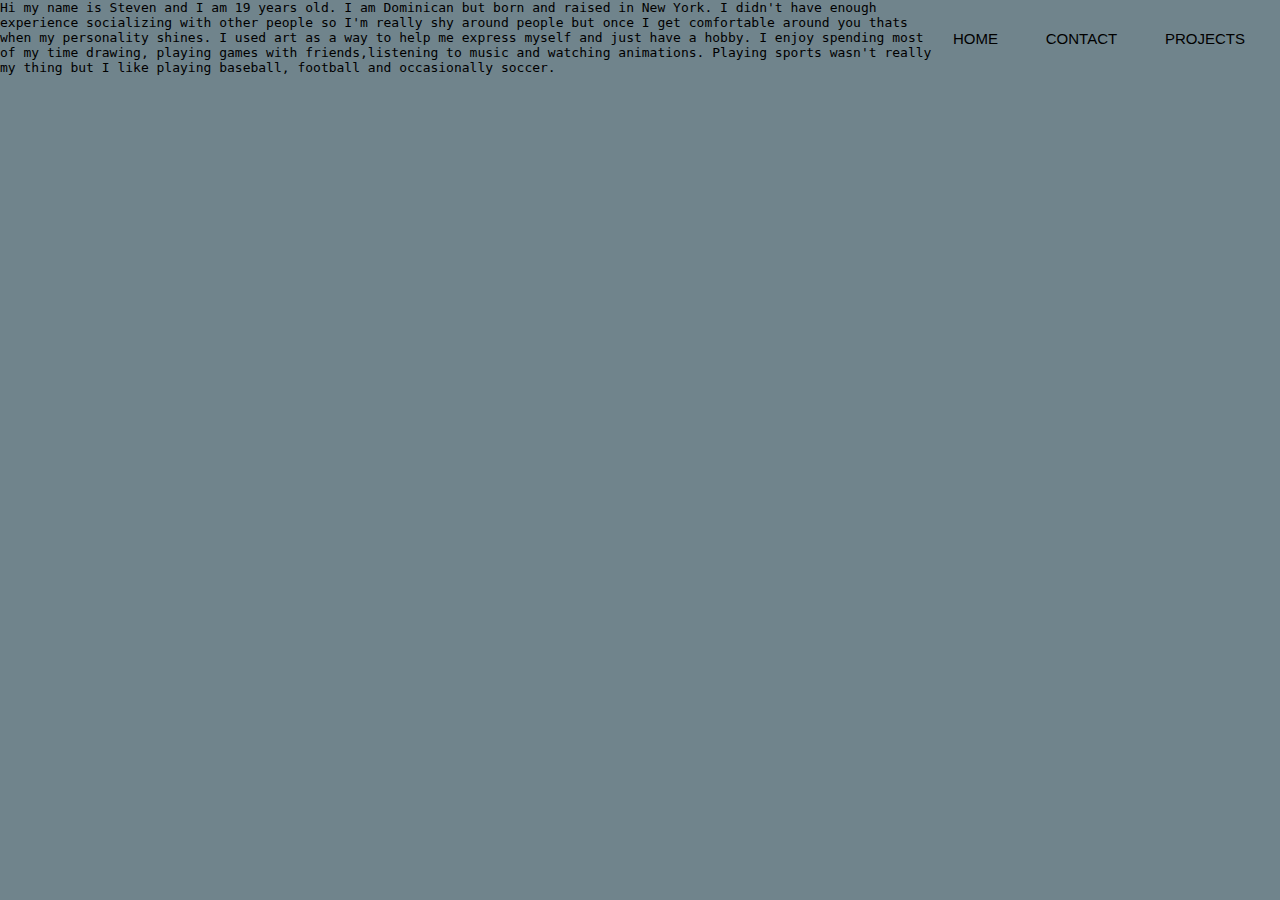
<file: Steven's_Web/AboutMe.html>
<html>
<head>
    <title>About Me</title></head>
    <link href="StyleAbout.css" rel="stylesheet" type="text/css">
    <body
        bgcolor="#70848c">
        </body> 
    <header>
        <div class="row">
        <ul class="main-nav">
            <li><a href="Index.html">HOME</a></li>
            <li><a href="Contact.html">CONTACT</a></li>
            <li><a href="Gallery.html">PROJECTS</a></li>
            
            
            
            
        </ul>
        
        </div>
    
        <p>Hi my name is Steven and I am 19 years old. I am Dominican but born and raised in New York. I didn't have enough experience socializing with other people so I'm really shy around people but once I get comfortable around you thats when my personality shines. I used art as a way to help me express myself and just have a hobby. I enjoy spending most of my time drawing, playing games with friends,listening to music and watching animations. Playing sports wasn't really my thing but I like playing baseball, football and occasionally soccer.</p>
    
    
            </header>


</html>
</file>
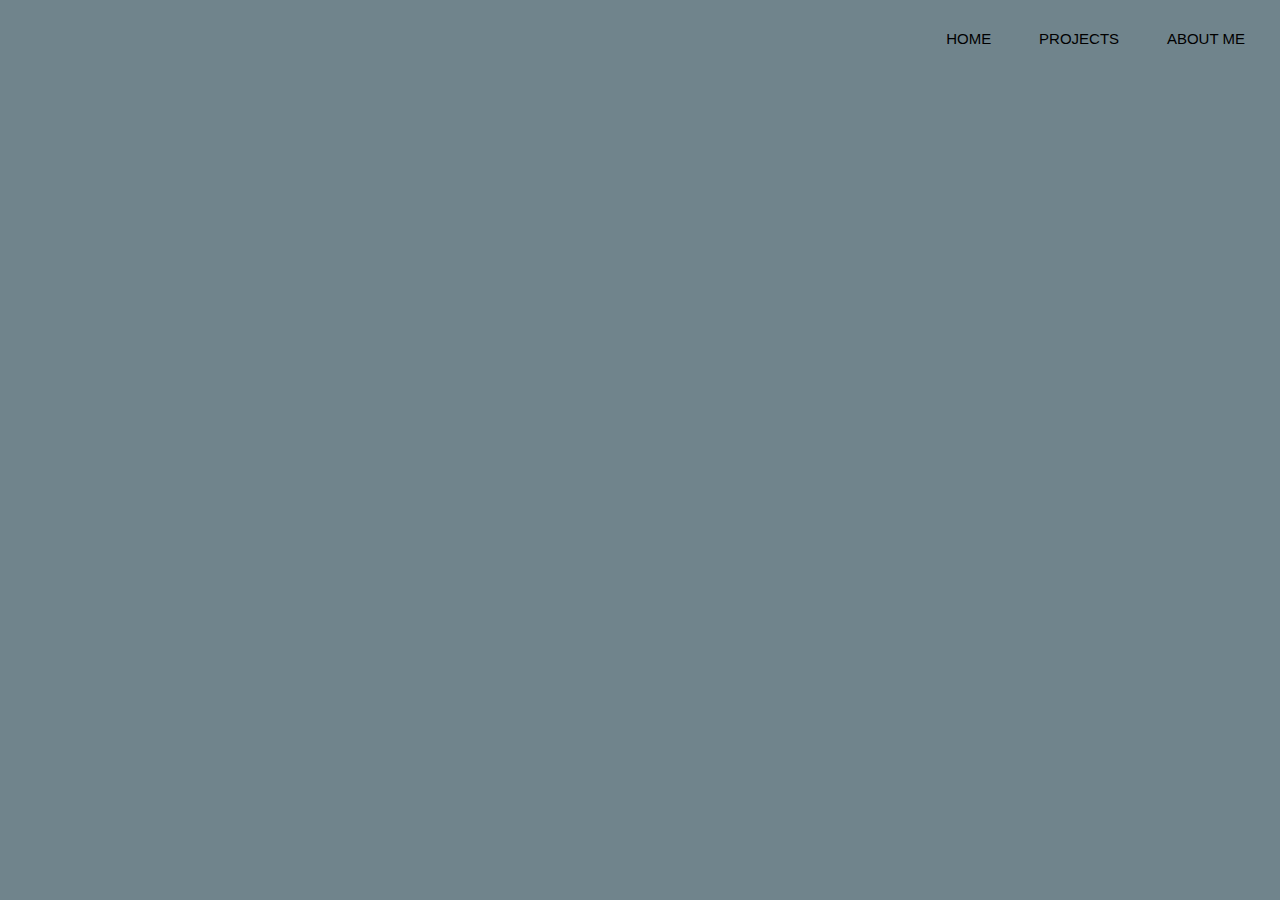
<file: Steven's_Web/Contact.html>
<html>
<head>
    <title>About Me</title></head>
    <link href="StyleAbout.css" rel="stylesheet" type="text/css">
    <body
        bgcolor="#70848c">
        </body>
    <header>
        <div class="row">
        <ul class="main-nav">
            <li><a href="Index.html">HOME</a></li>
            <li><a href="Gallery.html">PROJECTS</a></li>
            <li><a href="AboutMe.html">ABOUT ME</a></li>
            
            
        </ul>
        
        </div>
    
    
            </header>


</html>
</file>
<file: Steven's_Web/StyleAbout.css>
*
{
    margin: 0;
    padding: 0;
}

header
{ height: 500}

.main-nav
{
    float: right;
    list-style: none;
    margin-top: 30px;
    
}
.main-nav li
{
    display: inline-block;
}
.main-nav li a
{
    color: black;
    text-decoration:none;
    padding: 5px 20px;
    font-family: "Roboto", sans-serif;
    font-size: 15px;
        
}

.main-nav li.active a
{
    border: 1px solid black;
}
    
.main-nav li a:hover 

{
    border: 1px solid black;
}

body
{
  font-family: monospace;   
}

.row
{
     max-width: 1250px;
    margin: auto; 
}
    .hero
{
    position:absolute;
    width: 1200px; 
    margin-left: 0;
    margin-top: 0;
    
}
</file>
